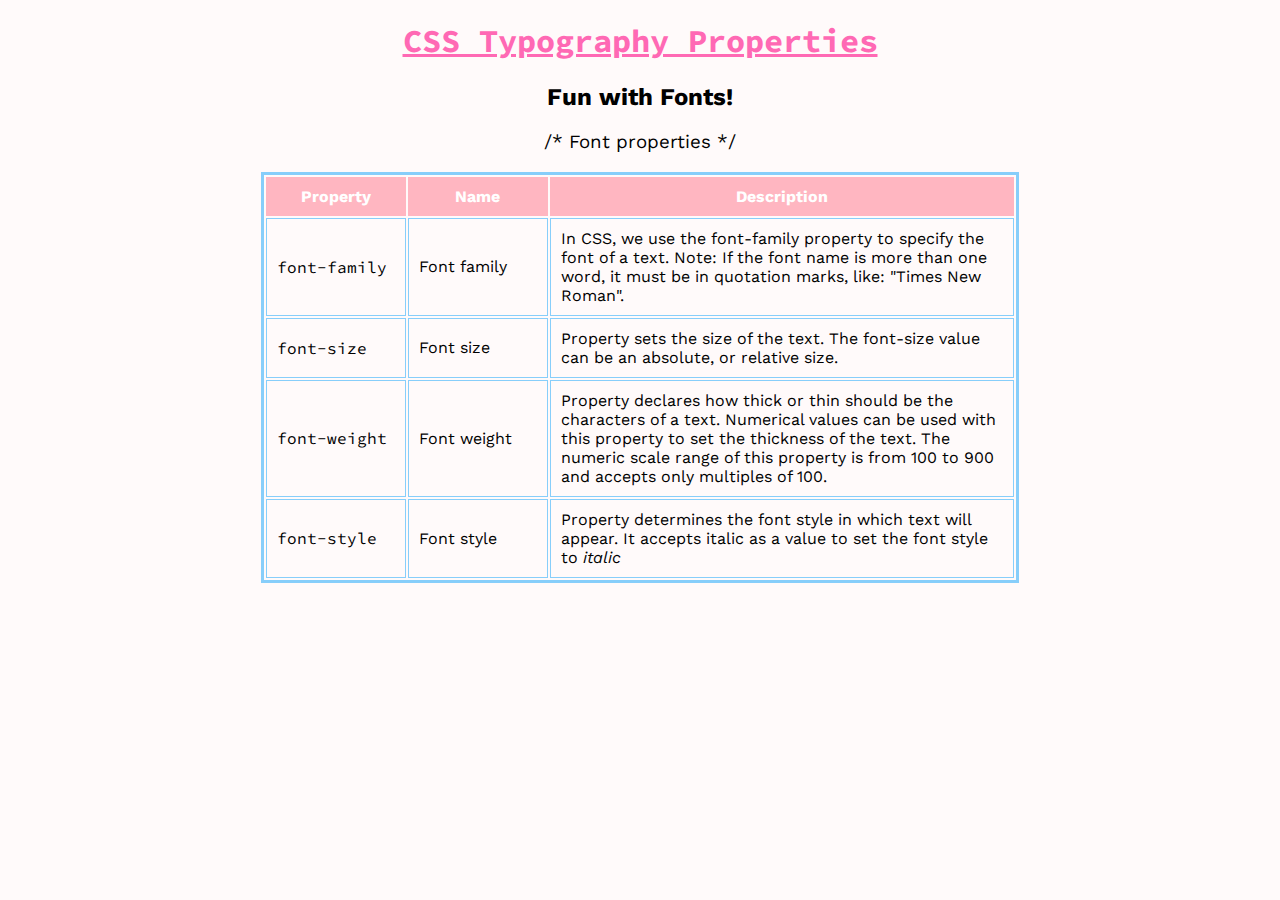
<file: CheatSheet/index.html>
<!DOCTYPE html>
<html>
    <head>
        <title>CSS Cheatsheet</title>
        <link rel="stylesheet" href="./resources/style.css">    
    </head>

    <body>
        <header>
            <h1>CSS Typography Properties</h1>
            <h2>Fun with Fonts!</h2>
        </header>

        <section>
            <h3>/* Font properties */</h3>
            <table>
                <thead>
                    <tr>
                        <th>Property</th>
                        <th>Name</th>
                        <th>Description</th>
                    </tr>
                </thead>
                <tbody>
                    <tr>
                        <td class="properties">font-family</td>
                        <td>Font family</td>
                        <td>In CSS, we use the font-family property to specify the font of a text. Note: If the font name is more than one word, it must be in quotation marks, like: "Times New Roman".</td>
                    </tr>
                    <tr>
                        <td class="properties">font-size</td>
                        <td>Font size</td>
                        <td>Property sets the size of the text. The font-size value can be an absolute, or relative size.</td>
                    </tr>
                    <tr>
                        <td class="properties">font-weight</td>
                        <td>Font weight</td>
                        <td>Property declares how thick or thin should be the characters of a text. Numerical values can be used with this property to set the thickness of the text. The numeric scale range of this property is from 100 to 900 and accepts only multiples of 100.</td>
                    </tr>
                    <tr>
                        <td class="properties">font-style</td>
                        <td>Font style</td>
                        <td>Property determines the font style in which text will appear. It accepts <span>italic</span> as a value to set the font style to <em>italic</em></td>
                    </tr>
                </tbody>
            </table>
        </section>

    </body>

</html>
</file>
<file: CheatSheet/resources/style.css>
@import url('https://fonts.googleapis.com/css2?family=Rubik+Mono+One&family=Source+Code+Pro:wght@300&family=Work+Sans:wght@400;700&display=swap');

body {
    text-align: center;
    background-color: #fffafa;
}

h1 {
    font-family: "Source Code Pro";
    color: hotpink;
    text-decoration: underline;
}

h2 {
    font-family: "Work Sans";
    font-weight: 700;
}

h3 {
    font-family: "Work Sans";
    font-weight: 400;
}

table {
    max-width: 60%;
    margin: auto;
    text-align: left;
    border: 3px solid lightskyblue;
    font-family: "Work Sans", sans-serif;
}

th {
    color: white;
    background-color: lightpink;
    font-weight: bold;
    text-align: center;
    padding: 10px;
    min-width: 120px;
}

td {
    border: 1px solid lightskyblue;
    padding: 10px 10px;
}

.properties {
    font-family: "Source Code Pro", monospace;
}
</file>
